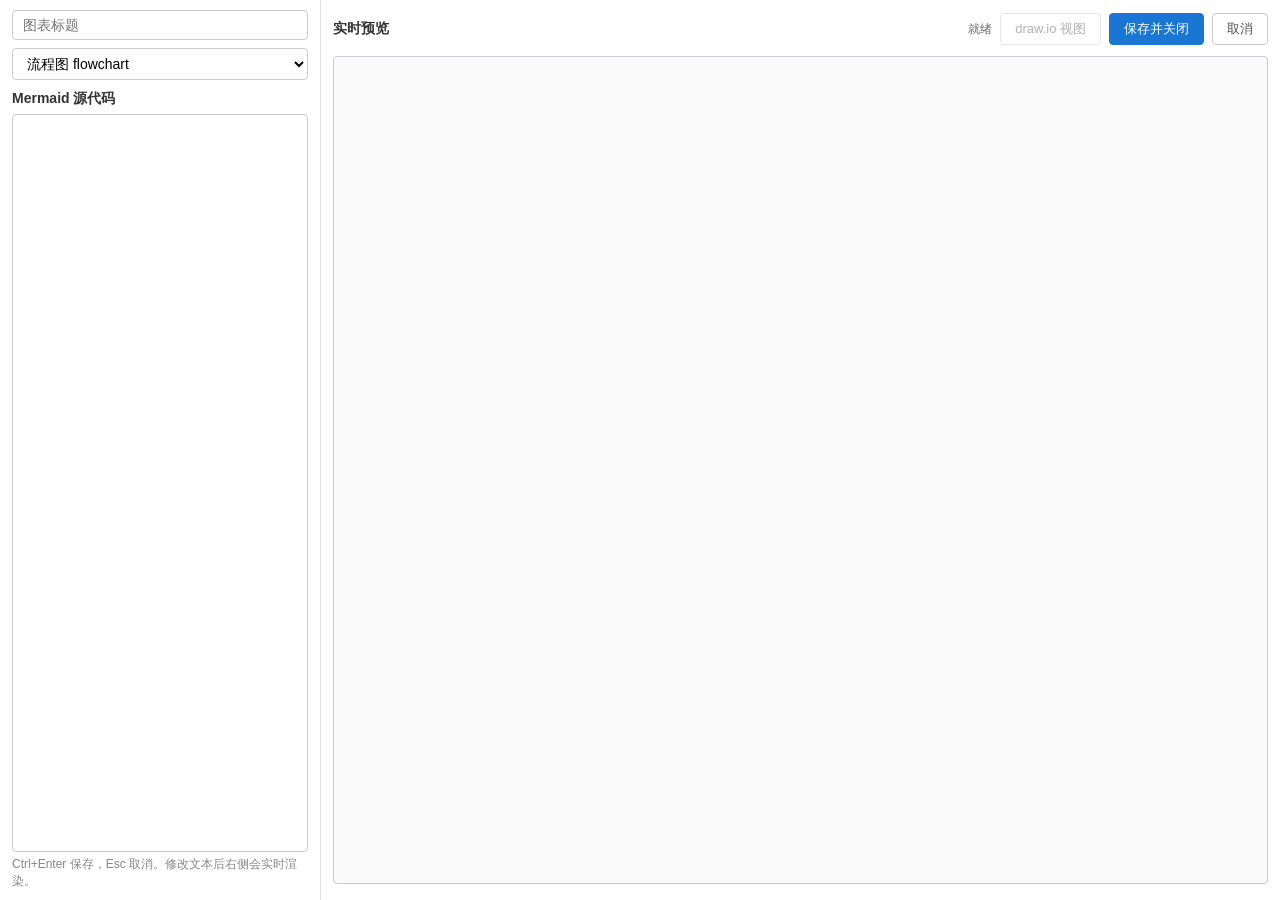
<file: Management/web_assets/host.html>
<!DOCTYPE html>
<html lang="zh-CN">
<head>
  <meta charset="UTF-8" />
  <title>图表编辑器</title>
  <link rel="stylesheet" href="host.css" />
</head>
<body>
  <div class="body">
    <div class="left-pane">
      <div class="left-toolbar">
        <input id="caption" type="text" placeholder="图表标题" />
        <select id="kind"></select>
      </div>
      <div class="pane-title">Mermaid 源代码</div>
      <textarea id="mermaid" spellcheck="false"></textarea>
      <div class="pane-hint">Ctrl+Enter 保存，Esc 取消。修改文本后右侧会实时渲染。</div>
    </div>
    <div class="right-pane">
      <div class="right-toolbar">
        <div class="pane-title" id="rightPaneTitle">实时预览</div>
        <span id="status" class="status">就绪</span>
        <button id="btnDrawio" class="ghost" title="切换到 draw.io 视图（需安装离线包）" disabled>draw.io 视图</button>
        <button id="btnSave" class="primary">保存并关闭</button>
        <button id="btnCancel" class="ghost">取消</button>
      </div>
      <div id="preview" class="preview-box"></div>
      <iframe id="drawioFrame" class="drawio-frame hidden"
              src="about:blank"
              sandbox="allow-scripts allow-same-origin allow-popups allow-forms"></iframe>
      <div id="parseInfo" class="parse-info"></div>
    </div>
  </div>
  <script src="mermaid/mermaid.min.js"></script>
  <script src="host.js"></script>
</body>
</html>
</file>
<file: Management/web_assets/host.css>
* { box-sizing: border-box; }
html, body {
  margin: 0; padding: 0; height: 100%;
  font-family: "Segoe UI", "PingFang SC", "Microsoft YaHei", sans-serif;
  font-size: 14px; color: #222; background: #f7f8fa;
}
.left-toolbar {
  display: flex; flex-direction: column; gap: 8px; margin-bottom: 10px;
}
.left-toolbar input[type="text"],
.left-toolbar select {
  width: 100%; padding: 6px 10px; border: 1px solid #c8ccd1; border-radius: 4px;
  background: #fff; outline: none; font-size: 14px;
}
.left-toolbar input[type="text"]:focus,
.left-toolbar select:focus { border-color: #1976d2; }
.right-toolbar {
  display: flex; align-items: center; gap: 8px;
  min-height: 38px; margin-bottom: 8px;
}
.right-toolbar .pane-title { margin: 0; }
.status { color: #666; font-size: 12px; min-width: 80px; margin-left: auto; text-align: right; }
button {
  padding: 6px 14px; border: 1px solid #c8ccd1; border-radius: 4px;
  background: #fff; cursor: pointer; font-size: 13px;
}
button.primary {
  background: #1976d2; color: #fff; border-color: #1976d2;
}
button.primary:hover { background: #1565c0; }
button.ghost { background: #fff; color: #555; }
button.ghost:hover { background: #f0f2f5; }
button:disabled { opacity: 0.45; cursor: not-allowed; }
.body {
  display: grid; grid-template-columns: minmax(240px, 2.5fr) minmax(0, 7.5fr); gap: 1px;
  background: #e0e3e8; height: 100vh;
}
.body.drawio-mode {
  grid-template-columns: minmax(0, 1fr);
}
.body.drawio-mode .left-pane {
  display: none;
}
.left-pane, .right-pane {
  background: #fff; padding: 10px 12px; display: flex; flex-direction: column;
  min-height: 0;
}
.pane-title {
  font-weight: 600; margin-bottom: 6px; color: #333;
}
.pane-hint { color: #888; font-size: 12px; margin-top: 4px; }
#mermaid {
  flex: 1; resize: none; padding: 10px;
  font-family: Consolas, "Courier New", monospace; font-size: 13px;
  border: 1px solid #c8ccd1; border-radius: 4px; outline: none; line-height: 1.5;
}
#mermaid:focus { border-color: #1976d2; }
.preview-box {
  flex: 1; background: #fafafa; border: 1px solid #c8ccd1; border-radius: 4px;
  padding: 12px; overflow: auto; display: flex;
  align-items: center; justify-content: center;
}
.preview-box.hidden { display: none; }
.preview-box svg { max-width: 100%; height: auto; }
.preview-box .placeholder { color: #999; font-size: 13px; }
.preview-box .error {
  color: #c62828; font-family: Consolas, monospace; font-size: 12px;
  white-space: pre-wrap; text-align: left; max-width: 100%;
}
.drawio-frame {
  flex: 1; width: 100%; border: 1px solid #c8ccd1; border-radius: 4px;
  background: #fff;
}
.drawio-frame.hidden { display: none; }
.parse-info { color: #666; font-size: 12px; margin-top: 6px; }

@media (max-width: 900px) {
  .body { grid-template-columns: 1fr; }
  .right-toolbar { flex-wrap: wrap; }
  .status { margin-left: 0; text-align: left; }
}
</file>
